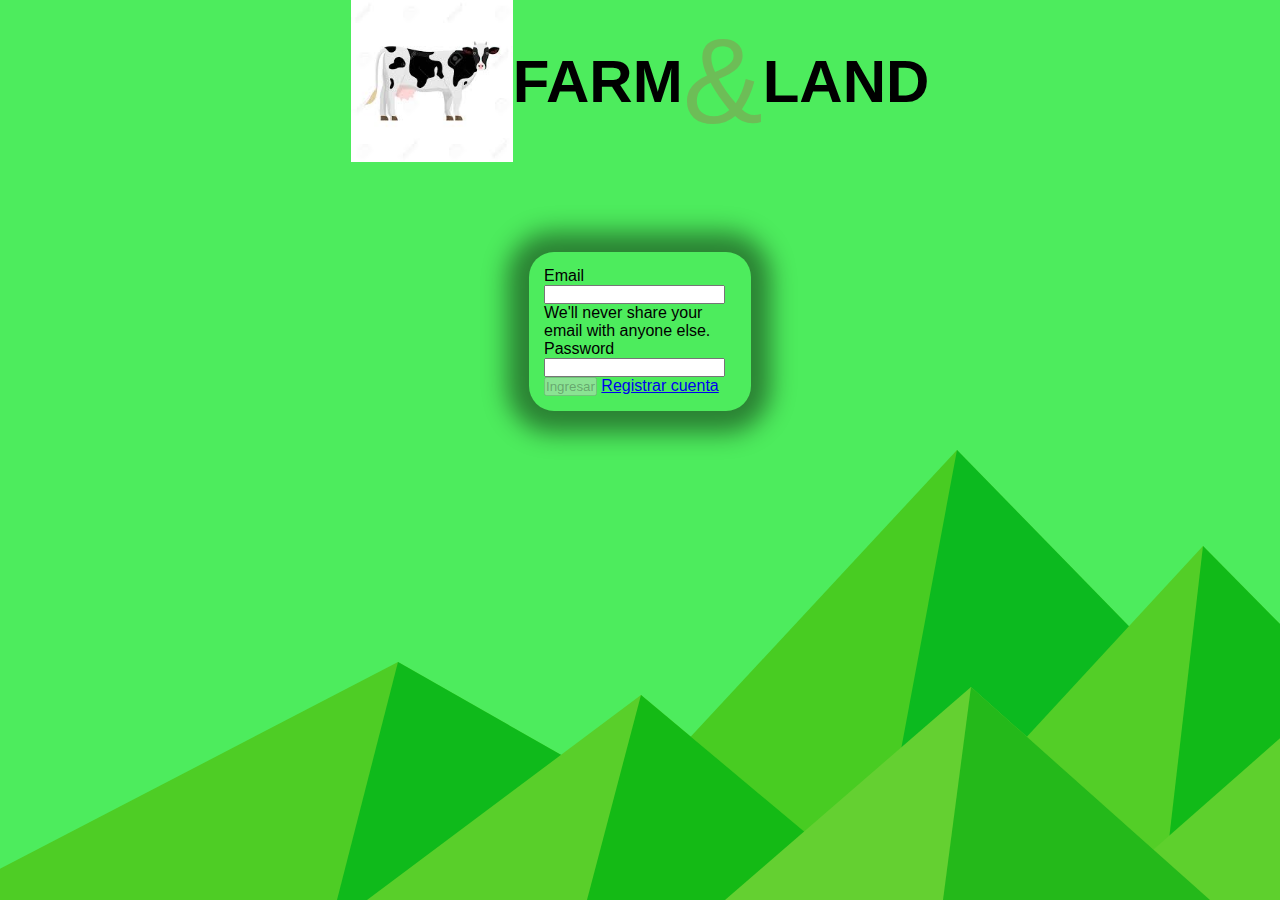
<file: index.html>
<!DOCTYPE html>
<html lang="es">
  <head>
    <meta charset="UTF-8" />
    <meta name="viewport" content="width=device-width, initial-scale=1.0" />
    <link rel="shortcut icon" href="./src/assets/images/fabicon1.png" type="image/x-icon" />
    <title>Farm&LandLogin</title>
    <link rel="stylesheet" href="./styles/main.css">
    <script defer type="module" src="./controllers/main.js"></script>
    <link href="https://cdn.jsdelivr.net/npm/bootstrap@5.3.0/dist/css/bootstrap.min.css" rel="stylesheet" integrity="sha384-9ndCyUaIbzAi2FUVXJi0CjmCapSmO7SnpJef0486qhLnuZ2cdeRhO02iuK6FUUVM" crossorigin="anonymous" />
    <script defer src="https://cdn.jsdelivr.net/npm/bootstrap@5.3.0/dist/js/bootstrap.bundle.min.js" integrity="sha384-geWF76RCwLtnZ8qwWowPQNguL3RmwHVBC9FhGdlKrxdiJJigb/j/68SIy3Te4Bkz" crossorigin="anonymous"
    ></script>
  </head>
  <body>
    <header>
        <img src="./src/assets/images/cow5.jpeg" alt="Cow titulo"/>
        <div class="titulo">FARM</div>
        <div class="titul">&</div>
        <div class="titulo">LAND</div>
    </header>
    <main>
      <form id="login-form">
        <div>
          <label for="email-input" class="form-label">Email</label>
          <input type="text" required  class="form-control" id="email-input" aria-describedby="emailHelp"/>
          <div id="emailHelp" class="form-text">We'll never share your email with anyone else.</div>
        </div>
        <div>
          <label for="pass-input" class="form-label">Password</label>
          <input type="password" required class="form-control" id="pass-input" />
        </div>
        <button type="submit" id="btn_login" class="btn btn-primary" disabled >Ingresar</button>
        <a href="./createAccount.html" >Registrar cuenta</a>
      </form>
      <!-- <div>
        <br strong />Crear usuario<br />
        <label for="nombre_propietario">Nombre</label>
        <input type="text" name="nombre_propietario" id="nombre_propietario"/><br />
        <label for="celular_propietario">Celular</label>
        <input type="text" name="celular" id="celular" /><br />
        <label for="correo">Correo</label>
        <input type="text" name="correo" id="correo" /><br />
        <label for="pass">Password</label>
        <input type="text" name="pass" id="pass" /><br />
        <button id="enviar">Enviar</button>
      </div> -->
    </main>
    <footer>
        <!-- <img src="./images/fabicon1.png" alt="Cow titulo"/> -->
    </footer>
  </body>
</html>
</file>
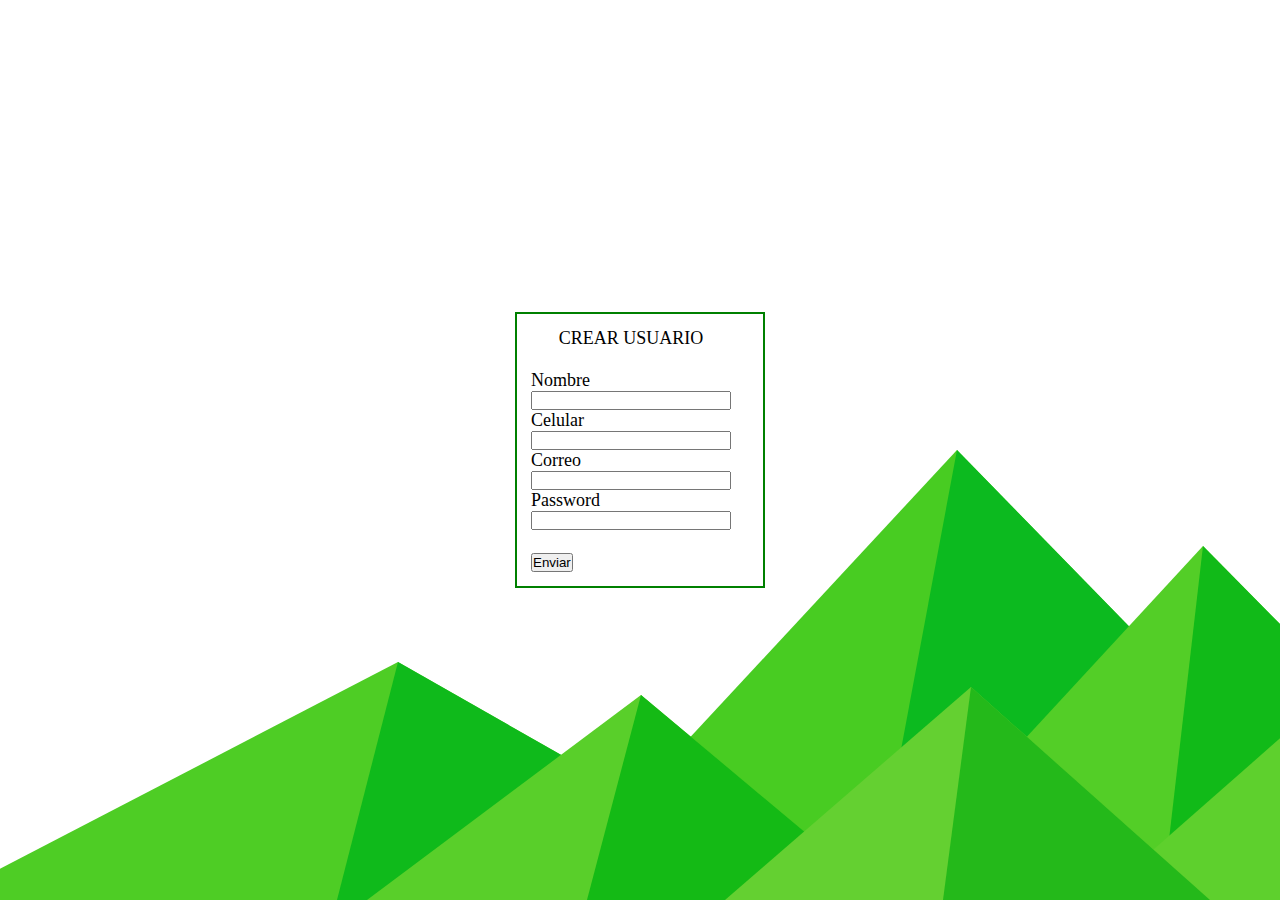
<file: createAccount.html>
<!DOCTYPE html>
<html lang="en">
    <head>
        <meta charset="UTF-8">
        <meta name="viewport" content="width=device-width, initial-scale=1.0">
        <title>Create Account</title>
        <link rel="shortcut icon" href="./src/assets/images/fabicon1.png" type="image/x-icon" />
        <link rel="stylesheet" href="./styles/createAccount.css">
    </head>
    <body>
        <main>
            <div class="container">
                <div class="label">CREAR USUARIO<br></div>
                <br>
                <div class="info">
                    <label for="nombre_propietario">Nombre</label>
                    <input class="label" type="text" name="nombre_propietario" id="nombre_propietario"/>
                    <label for="celular_propietario">Celular</label>
                    <input class="label" type="number" name="celular" id="celular">
                    <label for="correo">Correo</label>
                    <input class="label" type="email" name="correo" id="correo">
                    <label for="pass">Password</label>
                    <input class="label" type="password" name="pass" id="pass"> <br>
                    <button id="btn-create">Enviar</button>
                </div>
            </div>
        </main>
    </body>
    <script src="./controllers/createAccount.js" ></script>
</html>
</file>
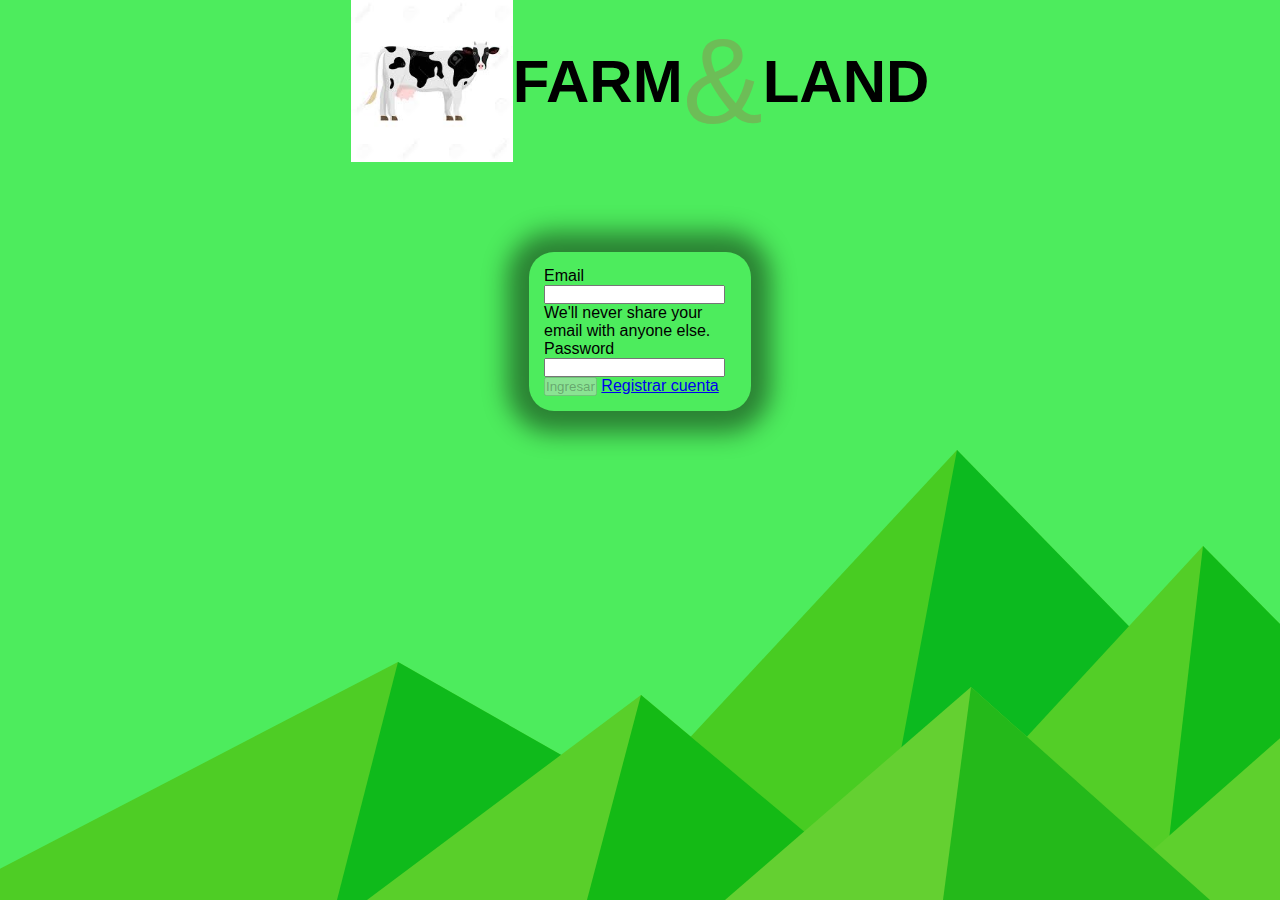
<file: home.html>
<!DOCTYPE html>
<html lang="en">
  <head>
    <meta charset="UTF-8" />
    <meta name="viewport" content="width=device-width, initial-scale=1.0" />
    <link rel="stylesheet" href="./styles/home.css" />
    <link rel="shortcut icon" href="./src/assets/images/fabicon1.png" type="image/x-icon" />
    <link
      rel="stylesheet"
      href="https://cdnjs.cloudflare.com/ajax/libs/font-awesome/6.4.0/css/all.min.css"
      integrity="sha512-iecdLmaskl7CVkqkXNQ/ZH/XLlvWZOJyj7Yy7tcenmpD1ypASozpmT/E0iPtmFIB46ZmdtAc9eNBvH0H/ZpiBw=="
      crossorigin="anonymous"
      referrerpolicy="no-referrer"
    />
    <title>Frontend Farmaland</title>
  </head>
  <body>
    <header>
      <img src="./src/assets/images/cow5.jpeg" alt="Cow titulo"/>
      <div class="titulo">FARM</div>
      <div class="titul">&</div>
      <div class="titulo">LAND</div>
    </header>
    <main>
      <div class="botones">
        <button class="boton" id="btn-prop"><i class="fa-solid fa-user-tie fa-2xl"></i>Mi Cuenta</button>
        <button class="boton" id="btnConsulGranja"><i class="fa-solid fa-house-chimney fa-2xl"></i>  Consulta Granjas</button>
        <button class="boton" id="btnConsulGanado"><i class="fa-solid fa-cow fa-2xl"></i>  Consulta Ganado</button>
        <button class="boton" id="btnConsulCaracteristic"><i class="fa-solid fa-bars fa-2xl"></i>  Cons. Caracteristicas_ganado</button>
        <button class="boton" id="btnConsulDistri"><i class="fa-solid fa-share-nodes fa-2xl"></i>  Consulta Distribucion</button>
        <button class="boton" id="btnConsulProv"><i class="fa-solid fa-truck-field fa-2xl"></i>  Consulta Proveedor</button>
      </div>
      <div class="contenedor" id="contenedor"></div>
      <br>
      <br>
      <!-- <video ></video> -->
      <video src="./src/assets/images/1057571065-preview.mp4" width="640" height="360" autoplay loop class="centered-video"></video>
      <button id="get-user" >Get User</button>
      <button id="log-out" >Cerrar sesión</button>
      <!-- <video src="./src/assets/images/1057083035-preview.mp4" width="640" height="360" autoplay loop class="centered-video"></video> -->
    </main>
    <footer>
      FARM&LAND
    </footer>
  </body>
  <script type="module" src="./controllers/home.js"></script>
</html>
</file>
<file: styles/main.css>
* {
  margin: 0;
  padding: 0;
  font-family: Verdana, Geneva, Tahoma, sans-serif;
}

body {
  height: 100vh;
  width: 100vw;
  display: flex;
  flex-direction: column;
  /* justify-content: space-between; */
  background-color: #4dec5d;
  background-image: url("data:image/svg+xml,%3Csvg xmlns='http://www.w3.org/2000/svg' viewBox='0 0 1600 900'%3E%3Cpolygon fill='%2348cc22' points='957 450 539 900 1396 900'/%3E%3Cpolygon fill='%230cba1f' points='957 450 872.9 900 1396 900'/%3E%3Cpolygon fill='%234ecd25' points='-60 900 398 662 816 900'/%3E%3Cpolygon fill='%230fba1b' points='337 900 398 662 816 900'/%3E%3Cpolygon fill='%2353ce27' points='1203 546 1552 900 876 900'/%3E%3Cpolygon fill='%2311ba18' points='1203 546 1552 900 1162 900'/%3E%3Cpolygon fill='%2359cf2a' points='641 695 886 900 367 900'/%3E%3Cpolygon fill='%2314ba15' points='587 900 641 695 886 900'/%3E%3Cpolygon fill='%235ed02d' points='1710 900 1401 632 1096 900'/%3E%3Cpolygon fill='%231cb917' points='1710 900 1401 632 1365 900'/%3E%3Cpolygon fill='%2364d031' points='1210 900 971 687 725 900'/%3E%3Cpolygon fill='%2324b91a' points='943 900 1210 900 971 687'/%3E%3C/svg%3E");
  background-attachment: fixed;
  background-size: cover;
}

header {
  height: 18%;
  width: 100%;
  display: flex;
  justify-content: center;
}

.titulo {
  display: flex;
  align-items: center;
  font-size: 60px;
  font-weight: bold;
}

.titul {
  display: flex;
  align-items: center;
  font-size: 120px;
  color: #6dbd57;
}

main {
  margin-top: 7%;
  display: flex;
  justify-content: center;
}

#login-form {
  width: 15%;
  border-radius: 25px;
  padding: 15px;
  box-shadow: -1px 1px 24px 21px rgba(0, 0, 0, 0.45);
  -webkit-box-shadow: -1px 1px 24px 21px rgba(0, 0, 0, 0.45);
  -moz-box-shadow: -1px 1px 24px 21px rgba(0, 0, 0, 0.45);
}

footer {
  height: 14%;
  width: 100%;
  margin-top: 13%;
  display: flex;
  flex-direction: row;
  justify-content: center;
}
</file>
<file: styles/createAccount.css>
* {
    margin: 0;
    padding: 0;
    box-sizing: border-box;
}

html {
    /* HTML = 16px; */
    font-size: 62.5%;
}  

main {
    display: flex;
    justify-content: center;
    align-items: center;
    width: 100%;
    height: 100vh;
    background-color: #ffffff;
    background-image: url("data:image/svg+xml,%3Csvg xmlns='http://www.w3.org/2000/svg' viewBox='0 0 1600 900'%3E%3Cpolygon fill='%2348cc22' points='957 450 539 900 1396 900'/%3E%3Cpolygon fill='%230cba1f' points='957 450 872.9 900 1396 900'/%3E%3Cpolygon fill='%234ecd25' points='-60 900 398 662 816 900'/%3E%3Cpolygon fill='%230fba1b' points='337 900 398 662 816 900'/%3E%3Cpolygon fill='%2353ce27' points='1203 546 1552 900 876 900'/%3E%3Cpolygon fill='%2311ba18' points='1203 546 1552 900 1162 900'/%3E%3Cpolygon fill='%2359cf2a' points='641 695 886 900 367 900'/%3E%3Cpolygon fill='%2314ba15' points='587 900 641 695 886 900'/%3E%3Cpolygon fill='%235ed02d' points='1710 900 1401 632 1096 900'/%3E%3Cpolygon fill='%231cb917' points='1710 900 1401 632 1365 900'/%3E%3Cpolygon fill='%2364d031' points='1210 900 971 687 725 900'/%3E%3Cpolygon fill='%2324b91a' points='943 900 1210 900 971 687'/%3E%3C/svg%3E");
    background-attachment: fixed;
    background-size: cover;
}

.container {
    padding: 14px;
    border: 2px solid green;
    font-size: large;
    width: 25rem;
}

.label  {
    width: 20rem;
    display: flex;
    flex-direction: row;
    justify-content: center;
    align-items: center;
}
</file>
<file: styles/home.css>
html {
  /* HTML = 16px */
  font-size: 62.5%;
}

body {
  height: 100vh;
  width: 100vw;
  font-family: Verdana, Geneva, Tahoma, sans-serif;
}

header {
  height: 14%;
  width: 100%;
  display: flex;
  justify-content: center;
}

.titulo {
  /* -webkit-text-stroke: 1.3px black; */
  display: flex;
  align-items: center;
  /* color: #6dbd57; */
  font-size: 60px;
  font-weight: bold;
}

.titul {
  display: flex;
  align-items: center;
  font-size: 120px;
  color: #6dbd57;
}

main {
  background-color: #7fca6a;
  padding: 20px;
  /* height: 80%; */
  width: 100%;
}
.botones {
  display: flex;
  justify-content: space-evenly;
}
.boton {
  font-family: Verdana, Geneva, Tahoma, sans-serif;
  font-weight: bold;
  background-color: rgb(218, 218, 218);
  height: 6vh;
  width: 14vw;
  box-shadow: 29px 10px 28px -2px rgba(0, 0, 0, 0.64);
  -webkit-box-shadow: 29px 10px 28px -2px rgba(0, 0, 0, 0.64);
  -moz-box-shadow: 29px 10px 28px -2px rgba(0, 0, 0, 0.64);
  border-radius: 15px;
}

.centered-video {
  display:block;
  margin: 0 auto;
}

footer {
  display: flex;
  justify-content: center;
  background-color: #282828;
  color: white;
}
</file>
